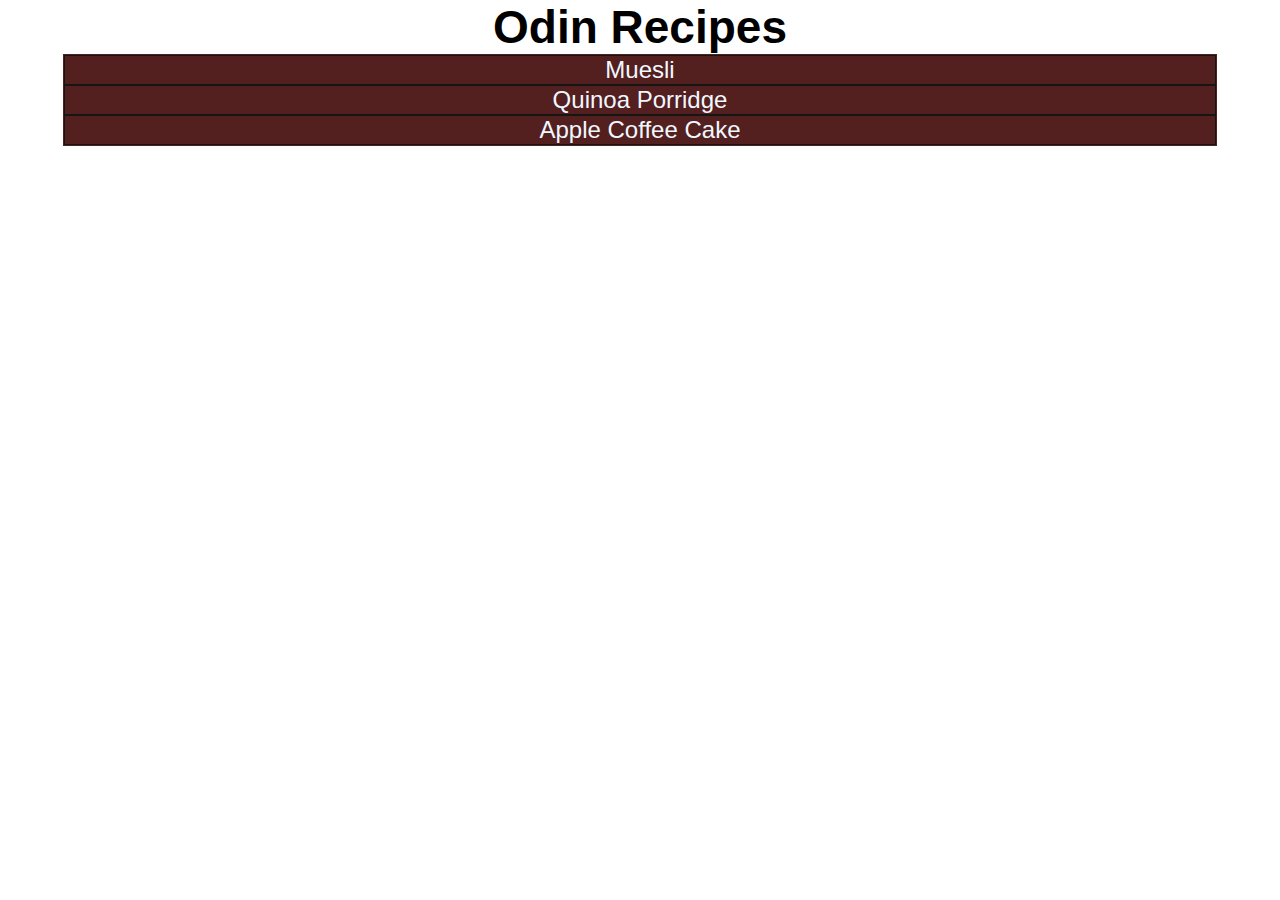
<file: index.html>
<!DOCTYPE html>
<html lang="en">
<head>
    <meta charset="UTF-8">
    <meta http-equiv="X-UA-Compatible" content="IE=edge">
    <meta name="viewport" content="width=device-width, initial-scale=1.0">
    <title>Odin Recipes</title>
    <link rel="stylesheet" href="stylesheet.css">
</head>
<body>
    <h1>Odin Recipes</h1>
    <ul>
        <li><a href="recipes/muesli.html">Muesli</a></li>
        <li><a href="recipes/quinoaPorridge.html">Quinoa Porridge</a></li>
        <li><a href="recipes/appleCoffeeCake.html">Apple Coffee Cake</a></li>
    </ul>
</body>
</html>
</file>
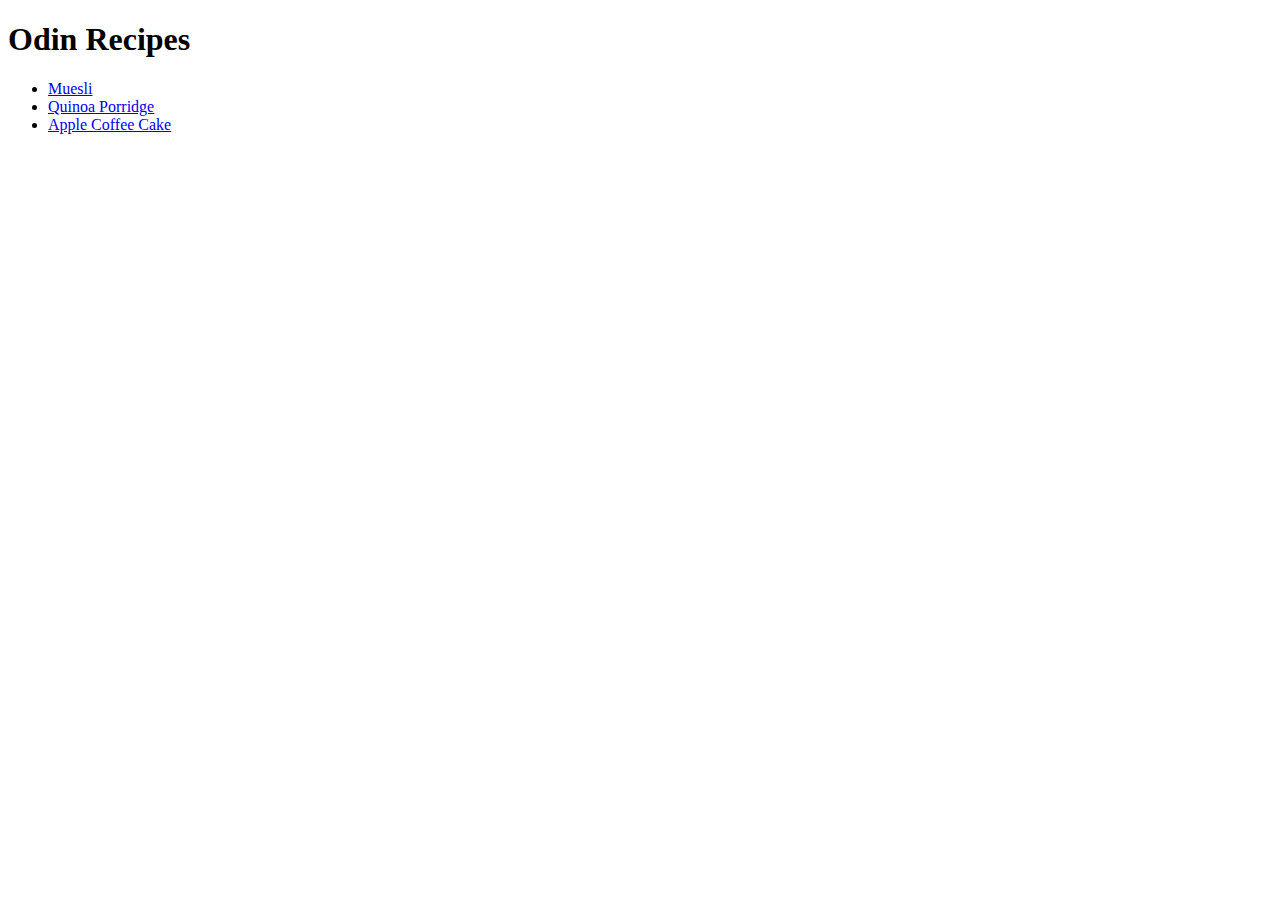
<file: idnex.html>
<!DOCTYPE html>
<html lang="en">
<head>
    <meta charset="UTF-8">
    <meta http-equiv="X-UA-Compatible" content="IE=edge">
    <meta name="viewport" content="width=device-width, initial-scale=1.0">
    <title>Odin Recipes</title>
</head>
<body>
    <h1>Odin Recipes</h1>
    <ul>
        <li><a href="recipes/muesli.html">Muesli</a></li>
        <li><a href="recipes/quinoaPorridge.html">Quinoa Porridge</a></li>
        <li><a href="recipes/appleCoffeeCake.html">Apple Coffee Cake</a></li>
    </ul>
</body>
</html>
</file>
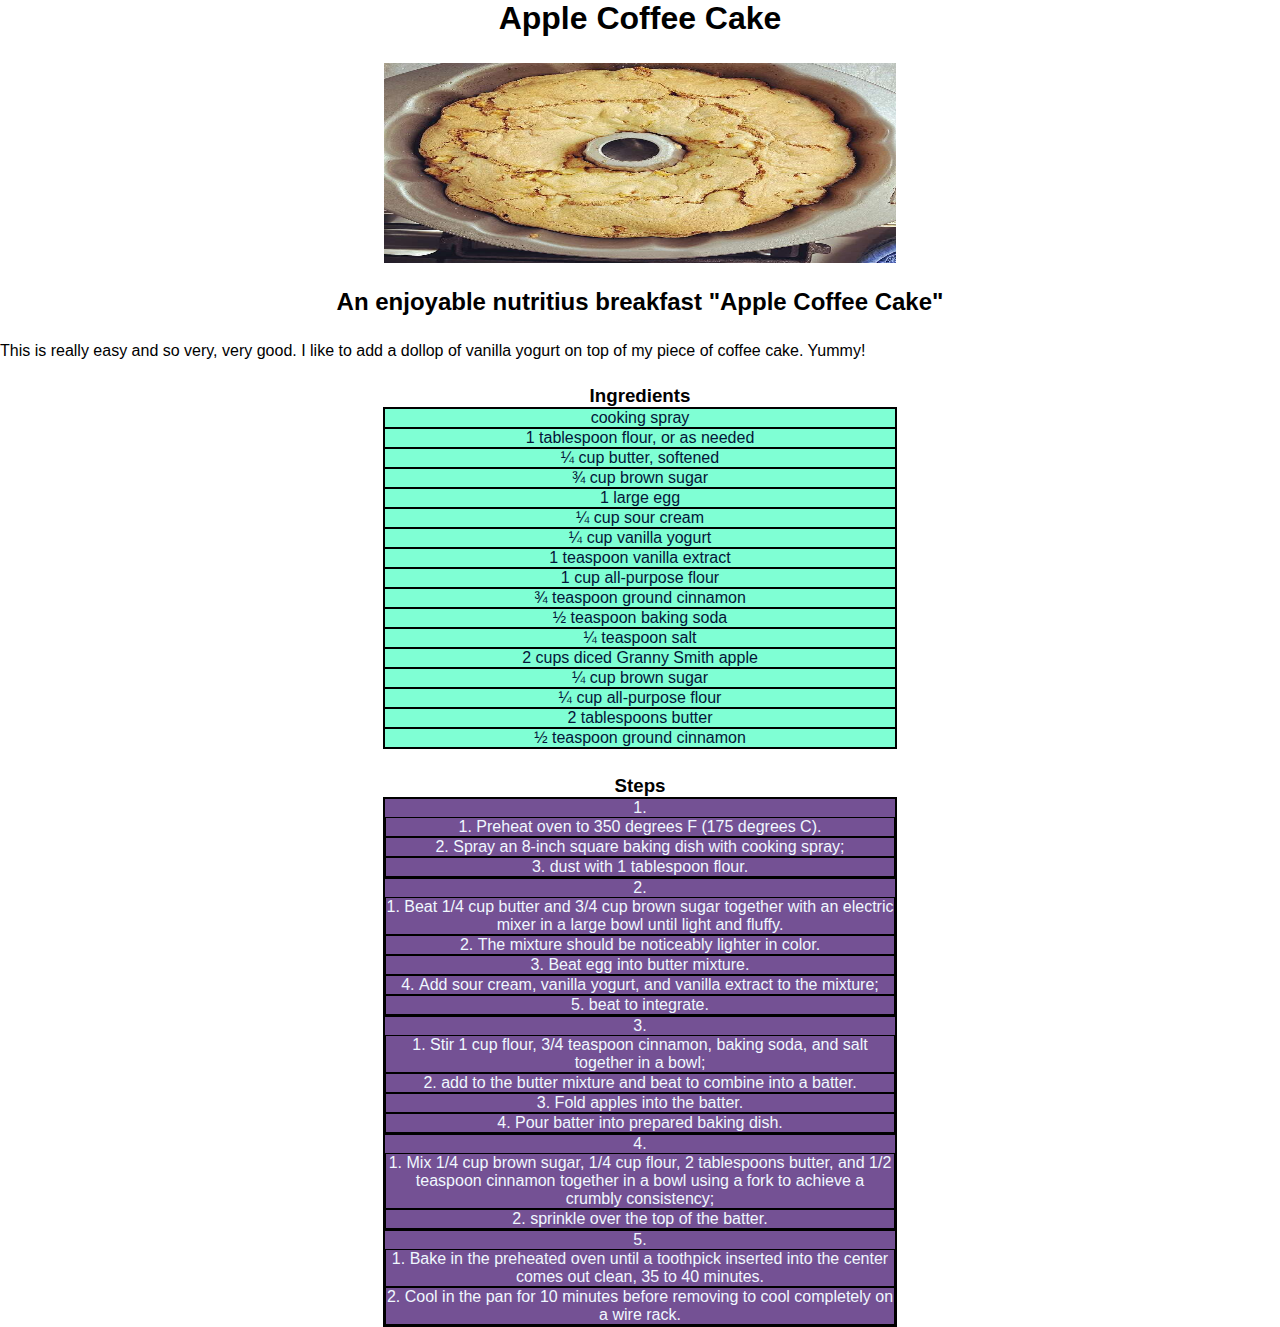
<file: recipes/appleCoffeeCake.html>
<!DOCTYPE html>
<html lang="en">
<head>
    <meta charset="UTF-8">
    <meta http-equiv="X-UA-Compatible" content="IE=edge">
    <meta name="viewport" content="width=device-width, initial-scale=1.0">
    <title>Apple Coffee Cake</title>
    <link rel="stylesheet" href="stylesheet.css">
</head>
<body>
    <!--The main header of the subject-->
    <h1 class="title">Apple Coffee Cake</h1>
    <img src="../img/appleCoffeeCake.jpeg" alt="An Apple Coffee Cake for a good breakfast" width="300px" height="200px">
    <!--A small review of the subject-->
    <h2 class="title">An enjoyable nutritius breakfast "Apple Coffee Cake"</h2>
    <p class="description">This is really easy and so very, very good. I like to add a dollop of vanilla yogurt on top of my piece of coffee cake. Yummy!</p>
    <!--Ingrediens Section-->
    <h3 class="title">Ingredients</h3>
    <ul class="ingredients">
        <li>cooking spray</li>
        <li>1 tablespoon flour, or as needed</li>
        <li>¼ cup butter, softened</li>
        <li>¾ cup brown sugar</li>
        <li>1 large egg</li>
        <li>¼ cup sour cream</li>
        <li>¼ cup vanilla yogurt</li>
        <li>1 teaspoon vanilla extract</li>
        <li>1 cup all-purpose flour</li>
        <li>¾ teaspoon ground cinnamon</li>
        <li>½ teaspoon baking soda</li>
        <li>¼ teaspoon salt</li>
        <li>2 cups diced Granny Smith apple</li>
        <li>¼ cup brown sugar</li>
        <li>¼ cup all-purpose flour</li>
        <li>2 tablespoons butter</li>
        <li>½ teaspoon ground cinnamon</li>
    </ul>
    <!--Instructions Section-->
    <h3 class="title">Steps</h3>
    <ol class="instructions">
        <li>
            <ol>
                <li>Preheat oven to 350 degrees F (175 degrees C).</li>
                <li>Spray an 8-inch square baking dish with cooking spray; </li>
                <li>dust with 1 tablespoon flour.</li>
            </ol>
        </li>
        <li>
            <ol>
                <li>Beat 1/4 cup butter and 3/4 cup brown sugar together with an electric mixer in a large bowl until light and fluffy.</li>
                <li>The mixture should be noticeably lighter in color.</li>
                <li>Beat egg into butter mixture.</li>
                <li>Add sour cream, vanilla yogurt, and vanilla extract to the mixture;</li>
                <li>beat to integrate.</li>
            </ol>
        </li>
        <li>
            <ol>
                <li>Stir 1 cup flour, 3/4 teaspoon cinnamon, baking soda, and salt together in a bowl;</li>
                <li>add to the butter mixture and beat to combine into a batter.</li>
                <li>Fold apples into the batter.</li>
                <li>Pour batter into prepared baking dish.</li>
            </ol>
        </li>
        <li>
            <ol>
                <li>Mix 1/4 cup brown sugar, 1/4 cup flour, 2 tablespoons butter, and 1/2 teaspoon cinnamon together in a bowl using a fork to achieve a crumbly consistency;</li>
                <li>sprinkle over the top of the batter.</li>
            </ol>
        </li>
        <li>
            <ol>
                <li>Bake in the preheated oven until a toothpick inserted into the center comes out clean, 35 to 40 minutes.</li>
                <li>Cool in the pan for 10 minutes before removing to cool completely on a wire rack.</li>
            </ol>
        </li>
    </ol>
</body>
</html>
</file>
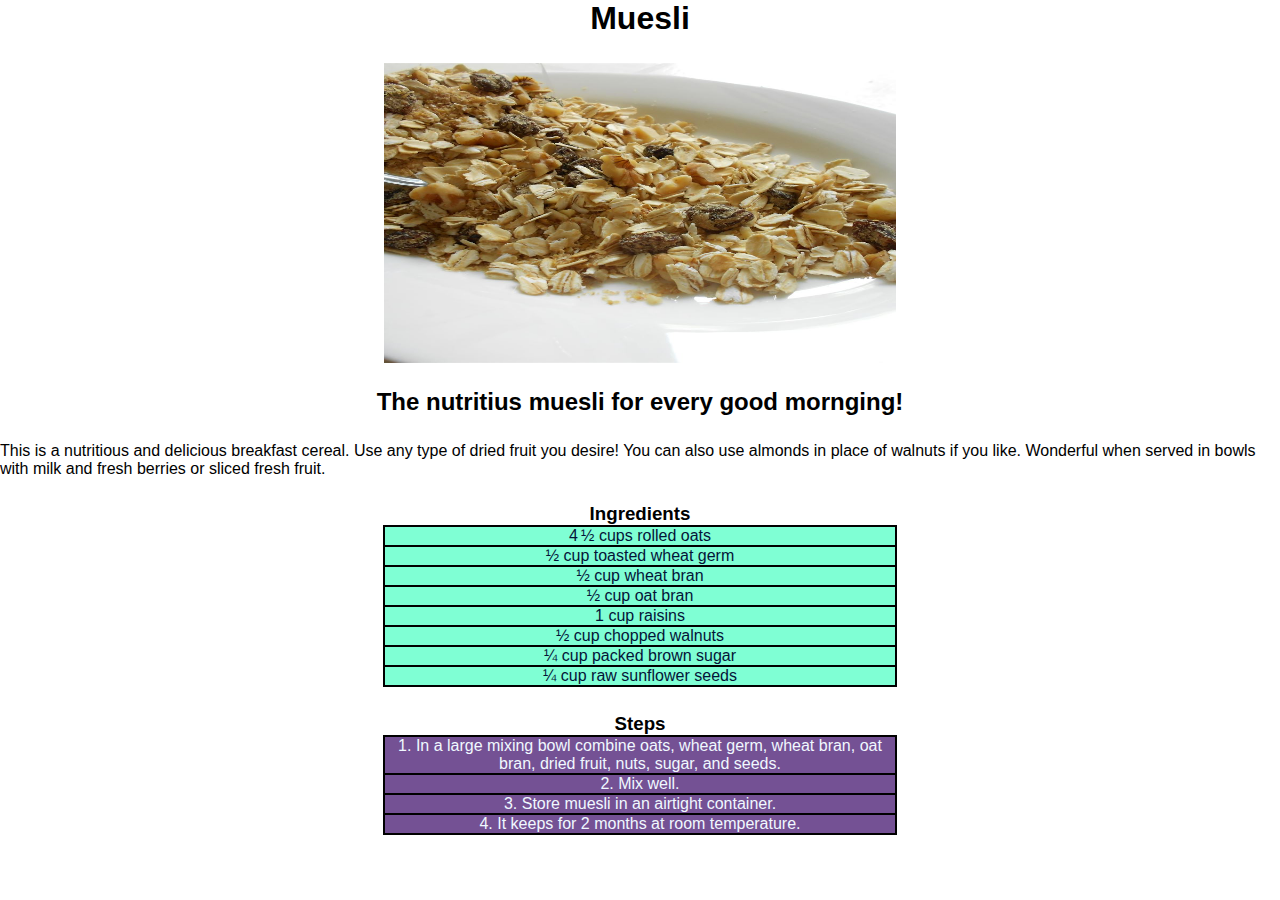
<file: recipes/muesli.html>
<!DOCTYPE html>
<html lang="en">
<head>
    <meta charset="UTF-8">
    <meta http-equiv="X-UA-Compatible" content="IE=edge">
    <meta name="viewport" content="width=device-width, initial-scale=1.0">
    <title>Muesli</title>
    <link rel="stylesheet" href="stylesheet.css">
</head>
<body>
    <!--The main header of the subject-->
    <h1 class="title">Muesli</h1>
    <img src="../img/muesli.jpeg" alt="This is the nutritius muesli" height="300px" width="300px">
    <!--a smal review of the subject-->
    <h2 class="title">The nutritius muesli for every good mornging!</h2>
    <p class="description">This is a nutritious and delicious breakfast cereal. Use any type of dried fruit you desire! You can also use almonds in place of walnuts if you like. Wonderful when served in bowls with milk and fresh berries or sliced fresh fruit.</p>
    <!--Ingrediens section-->
    <h3 class="title">Ingredients</h3>
    <ul class="ingredients">
        <li>4 ½ cups rolled oats</li>
        <li>½ cup toasted wheat germ</li>
        <li>½ cup wheat bran</li>
        <li>½ cup oat bran</li>
        <li>1 cup raisins</li>
        <li>½ cup chopped walnuts</li>
        <li>¼ cup packed brown sugar</li>
        <li>¼ cup raw sunflower seeds</li>
    </ul>
    <!--Instructions section-->
    <h3 class="title">Steps</h3>
    <ol class="instructions">
        <li>In a large mixing bowl combine oats, wheat germ, wheat bran, oat bran, dried fruit, nuts, sugar, and seeds.</li>
        <li>Mix well.</li>
        <li>Store muesli in an airtight container.
        <li>It keeps for 2 months at room temperature.</li>
    </ol>
</body>
</html>
</file>
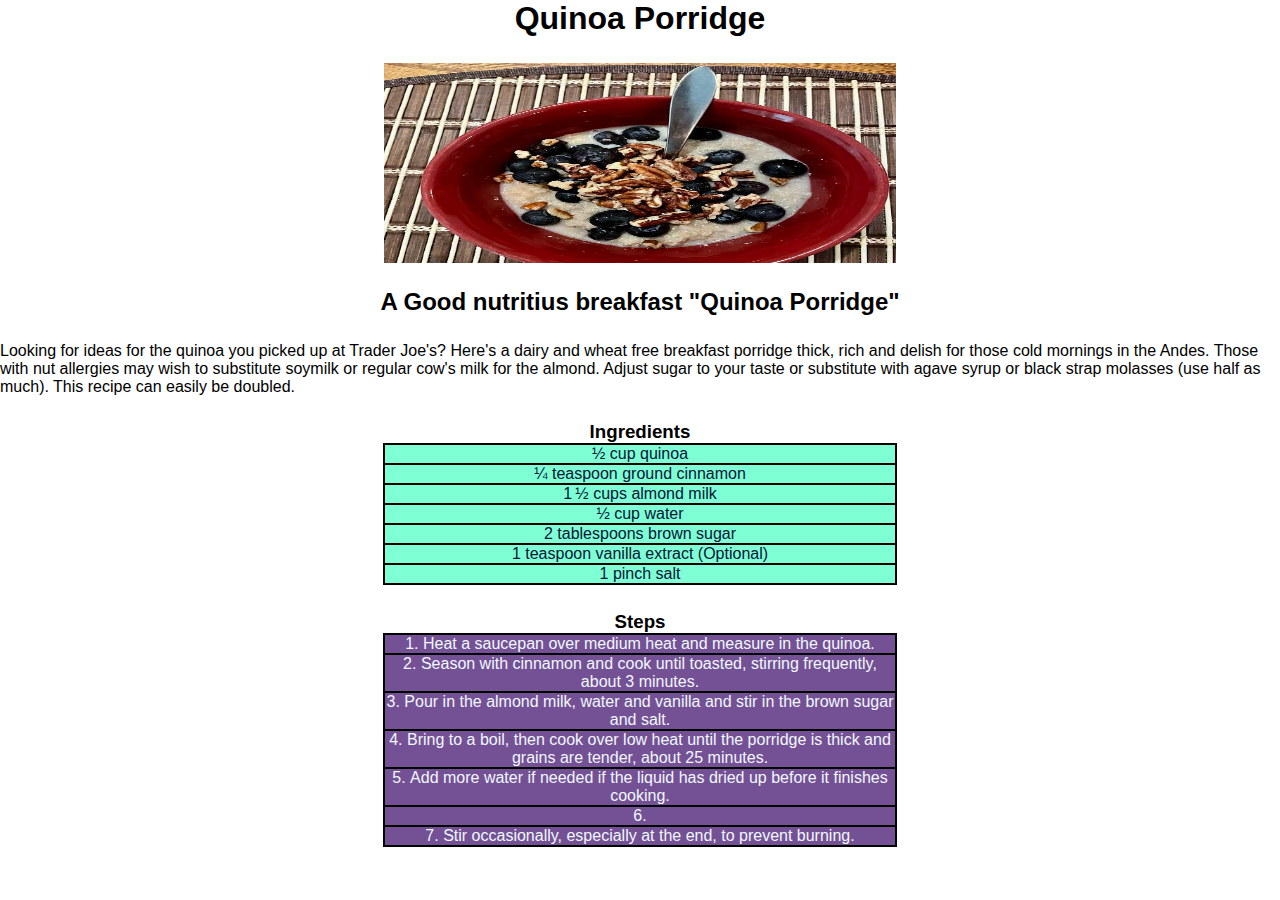
<file: recipes/quinoaPorridge.html>
<!DOCTYPE html>
<html lang="en">
<head>
    <meta charset="UTF-8">
    <meta http-equiv="X-UA-Compatible" content="IE=edge">
    <meta name="viewport" content="width=device-width, initial-scale=1.0">
    <title>Quinoa Porridge</title>
    <link rel="stylesheet" href="stylesheet.css">
</head>
<body>
    <!--The main header of the subject-->
    <h1 class="title">Quinoa Porridge</h1>
    <img src="../img/quinoaPorridge.jpeg" alt="a good overview of the nutritius Quinoa Porridge" width="300px" height="200px">
    <!--A small review of the subject-->
    <h2 class="title">A Good nutritius breakfast "Quinoa Porridge"</h2>
    <p class="description">Looking for ideas for the quinoa you picked up at Trader Joe's? Here's a dairy and wheat free breakfast porridge thick, rich and delish for those cold mornings in the Andes. Those with nut allergies may wish to substitute soymilk or regular cow's milk for the almond. Adjust sugar to your taste or substitute with agave syrup or black strap molasses (use half as much). This recipe can easily be doubled.</p>
    <!--Ingrediens Section-->
    <h3 class="title">Ingredients</h3>
    <ul class="ingredients">
        <li>½ cup quinoa</li>

        <li>¼ teaspoon ground cinnamon</li> 

        <li>1 ½ cups almond milk</li>

        <li>½ cup water</li>

        <li>2 tablespoons brown sugar</li>

        <li>1 teaspoon vanilla extract (Optional)</li>

        <li>1 pinch salt</li>
    </ul>
    <!--Instruction Section-->
    <h3 class="title">Steps</h3>
    <ol class="instructions">
        <li>Heat a saucepan over medium heat and measure in the quinoa.</li>
        <li>Season with cinnamon and cook until toasted, stirring frequently, about 3 minutes.</li>
        <li>Pour in the almond milk, water and vanilla and stir in the brown sugar and salt.</li>
        <li>Bring to a boil, then cook over low heat until the porridge is thick and grains are tender, about 25 minutes.</li>
        <li>Add more water if needed if the liquid has dried up before it finishes cooking.<li>
        <li>Stir occasionally, especially at the end, to prevent burning.</li>
    </ol>
</body>
</html>
</file>
<file: stylesheet.css>
* {
  margin: 0;
  padding: 0;
  font-family: Helvetica, sans-serif;
}
h1 {
  text-align: center;
  font-size: 46px;
}
ul {
  list-style: none;
  margin-left: auto;
  margin-right: auto;
  width: 90%;
  text-align: center;
  border: 1px solid rgb(83, 31, 31);
  background-color: rgb(83, 31, 31);
}
li {
  border: 1px solid rgb(22, 21, 21);
  font-size: 24px;
}
a {
  color: aliceblue;
  text-decoration: none;
}
</file>
<file: recipes/stylesheet.css>
* {
  margin: 0;
  padding: 0;
  font-family: Helvetica, sans-serif;
}
.title {
  text-align: center;
}
img,
.ingredients,
.instructions {
  display: block;
  width: 40%;
}
.description,
img {
  margin-left: auto;
  margin-right: auto;
  margin-top: 2%;
  margin-bottom: 2%;
}
.ingredients {
  border: 1px solid black;
  list-style: none;
  text-align: center;
  background-color: aquamarine;
  color: rgb(4, 20, 56);
  margin-left: auto;
  margin-right: auto;
  margin-bottom: 2%;
}
.ingredients li,
.instructions li {
  border: 1px solid black;
}
.instructions {
  border: 1px solid black;
  list-style-position: inside;
  text-align: center;
  background-color: rgb(116, 81, 148);
  color: aliceblue;
  margin-left: auto;
  margin-right: auto;
}
</file>
